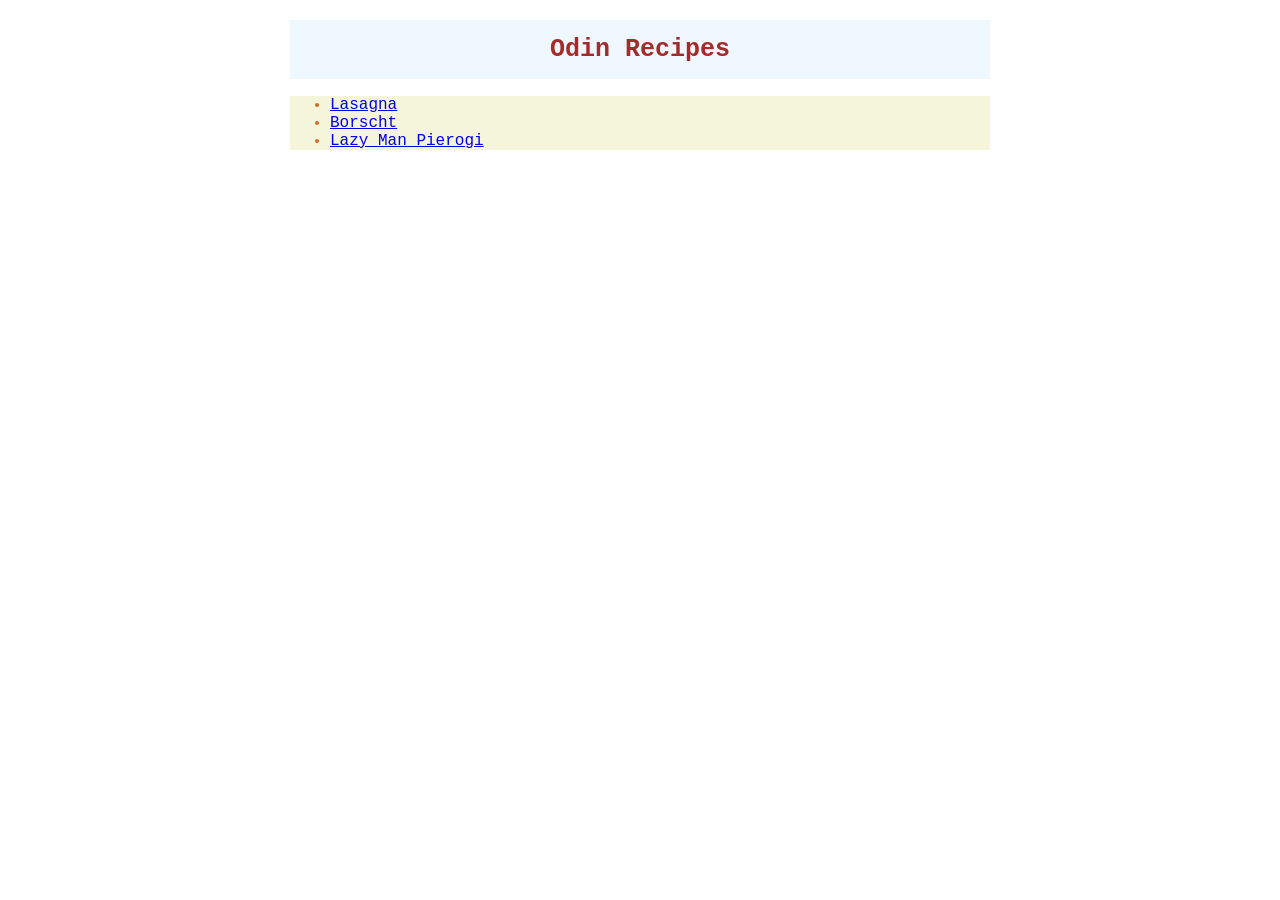
<file: index.html>
<!DOCTYPE html>
<html lang="en">
      <head>
            <meta charset="UTF-8">
            <link rel="stylesheet" href="styles.css">
            <title>Odin Recipes</title>
      </head>

      <body>
            <div>
            <h1>Odin Recipes</h1>
            <ul>
                  <li><a href="recipes/lasagna.html">Lasagna</a></li>

                  <li><a href="recipes/borscht.html">Borscht</a></li>

                  <li><a href="recipes/lazy_man_pierogi.html">Lazy Man Pierogi</a></li>
            </ul>
            </div>
      </body>
</html>
</file>
<file: styles.css>
div {
      font-family: 'Courier New', Courier, monospace;
      font-size: 16px;
      width: 700px;
      margin: 20px auto;
}

h1,
h3 {
      background-color: aliceblue;
}

h1 {
      color: brown;
      text-align: center;
      font-size: 25px;
      padding: 15px;
}

ul {
      background-color: beige;
      color: chocolate;
}

ol {
      color: brown;
      background-color: blanchedalmond;
}

span {
      background-color: aquamarine;
}

img {
      margin: auto;
}
</file>
